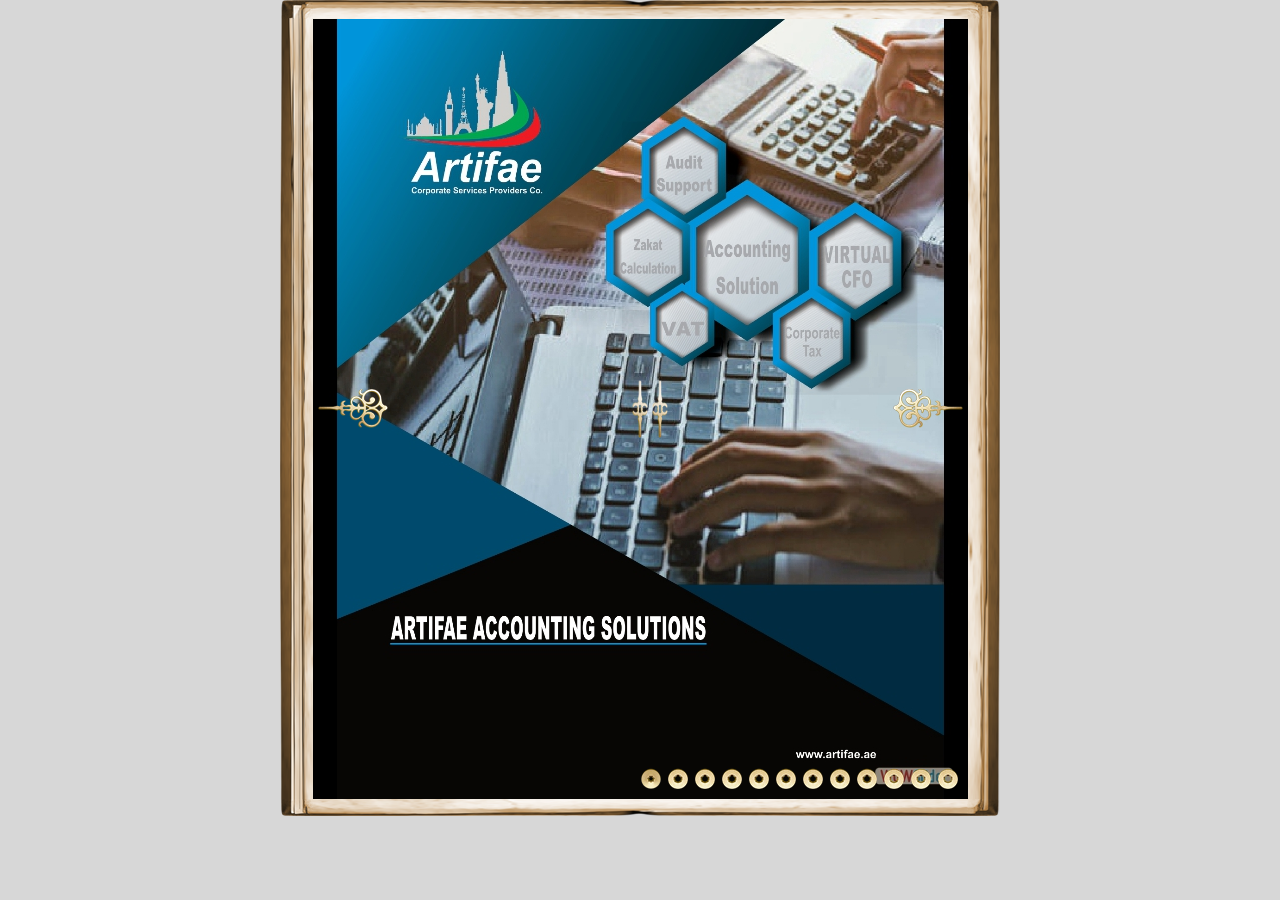
<file: index.html>
<!DOCTYPE html>
<html>
<head>
	<title>Html5 slideshow</title>
	<meta http-equiv="content-type" content="text/html; charset=utf-8" />
	<meta name="description" content="Made with WOW Slider - Create beautiful, responsive image sliders in a few clicks. Awesome skins and animations. Html5 slideshow" />
	
	<!-- Start WOWSlider.com HEAD section --> <!-- add to the <head> of your page -->
	<link rel="stylesheet" type="text/css" href="engine1/style.css" />
	<script type="text/javascript" src="engine1/jquery.js"></script>
	<!-- End WOWSlider.com HEAD section -->

</head>
<body style="background-color:#d7d7d7;margin:auto">
	
	<!-- Start WOWSlider.com BODY section --> <!-- add to the <body> of your page -->
	<div id="wowslider-container1">
	<div class="ws_images"><ul>
		<li><img src="data1/images/290720022_f_pagestojpg0001.jpg" alt="29-07-20022 F_pages-to-jpg-0001" title="29-07-20022 F_pages-to-jpg-0001" id="wows1_0"/></li>
		<li><img src="data1/images/290720022_f_pagestojpg0002.jpg" alt="29-07-20022 F_pages-to-jpg-0002" title="29-07-20022 F_pages-to-jpg-0002" id="wows1_1"/></li>
		<li><img src="data1/images/290720022_f_pagestojpg0003.jpg" alt="29-07-20022 F_pages-to-jpg-0003" title="29-07-20022 F_pages-to-jpg-0003" id="wows1_2"/></li>
		<li><img src="data1/images/290720022_f_pagestojpg0004.jpg" alt="29-07-20022 F_pages-to-jpg-0004" title="29-07-20022 F_pages-to-jpg-0004" id="wows1_3"/></li>
		<li><img src="data1/images/290720022_f_pagestojpg0005.jpg" alt="29-07-20022 F_pages-to-jpg-0005" title="29-07-20022 F_pages-to-jpg-0005" id="wows1_4"/></li>
		<li><img src="data1/images/290720022_f_pagestojpg0006.jpg" alt="29-07-20022 F_pages-to-jpg-0006" title="29-07-20022 F_pages-to-jpg-0006" id="wows1_5"/></li>
		<li><img src="data1/images/290720022_f_pagestojpg0007.jpg" alt="29-07-20022 F_pages-to-jpg-0007" title="29-07-20022 F_pages-to-jpg-0007" id="wows1_6"/></li>
		<li><img src="data1/images/290720022_f_pagestojpg0008.jpg" alt="29-07-20022 F_pages-to-jpg-0008" title="29-07-20022 F_pages-to-jpg-0008" id="wows1_7"/></li>
		<li><img src="data1/images/290720022_f_pagestojpg0009.jpg" alt="29-07-20022 F_pages-to-jpg-0009" title="29-07-20022 F_pages-to-jpg-0009" id="wows1_8"/></li>
		<li><img src="data1/images/290720022_f_pagestojpg0010.jpg" alt="29-07-20022 F_pages-to-jpg-0010" title="29-07-20022 F_pages-to-jpg-0010" id="wows1_9"/></li>
		<li><a href="http://wowslider.net"><img src="data1/images/290720022_f_pagestojpg0011.jpg" alt="css slider" title="29-07-20022 F_pages-to-jpg-0011" id="wows1_10"/></a></li>
		<li><img src="data1/images/290720022_f_pagestojpg0012.jpg" alt="29-07-20022 F_pages-to-jpg-0012" title="29-07-20022 F_pages-to-jpg-0012" id="wows1_11"/></li>
	</ul></div>
	<div class="ws_bullets"><div>
		<a href="#" title="29-07-20022 F_pages-to-jpg-0001"><span><img src="data1/tooltips/290720022_f_pagestojpg0001.jpg" alt="29-07-20022 F_pages-to-jpg-0001"/>1</span></a>
		<a href="#" title="29-07-20022 F_pages-to-jpg-0002"><span><img src="data1/tooltips/290720022_f_pagestojpg0002.jpg" alt="29-07-20022 F_pages-to-jpg-0002"/>2</span></a>
		<a href="#" title="29-07-20022 F_pages-to-jpg-0003"><span><img src="data1/tooltips/290720022_f_pagestojpg0003.jpg" alt="29-07-20022 F_pages-to-jpg-0003"/>3</span></a>
		<a href="#" title="29-07-20022 F_pages-to-jpg-0004"><span><img src="data1/tooltips/290720022_f_pagestojpg0004.jpg" alt="29-07-20022 F_pages-to-jpg-0004"/>4</span></a>
		<a href="#" title="29-07-20022 F_pages-to-jpg-0005"><span><img src="data1/tooltips/290720022_f_pagestojpg0005.jpg" alt="29-07-20022 F_pages-to-jpg-0005"/>5</span></a>
		<a href="#" title="29-07-20022 F_pages-to-jpg-0006"><span><img src="data1/tooltips/290720022_f_pagestojpg0006.jpg" alt="29-07-20022 F_pages-to-jpg-0006"/>6</span></a>
		<a href="#" title="29-07-20022 F_pages-to-jpg-0007"><span><img src="data1/tooltips/290720022_f_pagestojpg0007.jpg" alt="29-07-20022 F_pages-to-jpg-0007"/>7</span></a>
		<a href="#" title="29-07-20022 F_pages-to-jpg-0008"><span><img src="data1/tooltips/290720022_f_pagestojpg0008.jpg" alt="29-07-20022 F_pages-to-jpg-0008"/>8</span></a>
		<a href="#" title="29-07-20022 F_pages-to-jpg-0009"><span><img src="data1/tooltips/290720022_f_pagestojpg0009.jpg" alt="29-07-20022 F_pages-to-jpg-0009"/>9</span></a>
		<a href="#" title="29-07-20022 F_pages-to-jpg-0010"><span><img src="data1/tooltips/290720022_f_pagestojpg0010.jpg" alt="29-07-20022 F_pages-to-jpg-0010"/>10</span></a>
		<a href="#" title="29-07-20022 F_pages-to-jpg-0011"><span><img src="data1/tooltips/290720022_f_pagestojpg0011.jpg" alt="29-07-20022 F_pages-to-jpg-0011"/>11</span></a>
		<a href="#" title="29-07-20022 F_pages-to-jpg-0012"><span><img src="data1/tooltips/290720022_f_pagestojpg0012.jpg" alt="29-07-20022 F_pages-to-jpg-0012"/>12</span></a>
	</div></div><div class="ws_script" style="position:absolute;left:-99%"><a href="http://wowslider.net">html5 slideshow</a> by WOWSlider.com v9.0m</div>
	<div class="ws_shadow"></div>
	</div>	
	<script type="text/javascript" src="engine1/wowslider.js"></script>
	<script type="text/javascript" src="engine1/script.js"></script>
	<!-- End WOWSlider.com BODY section -->

</body>
</html>
</file>
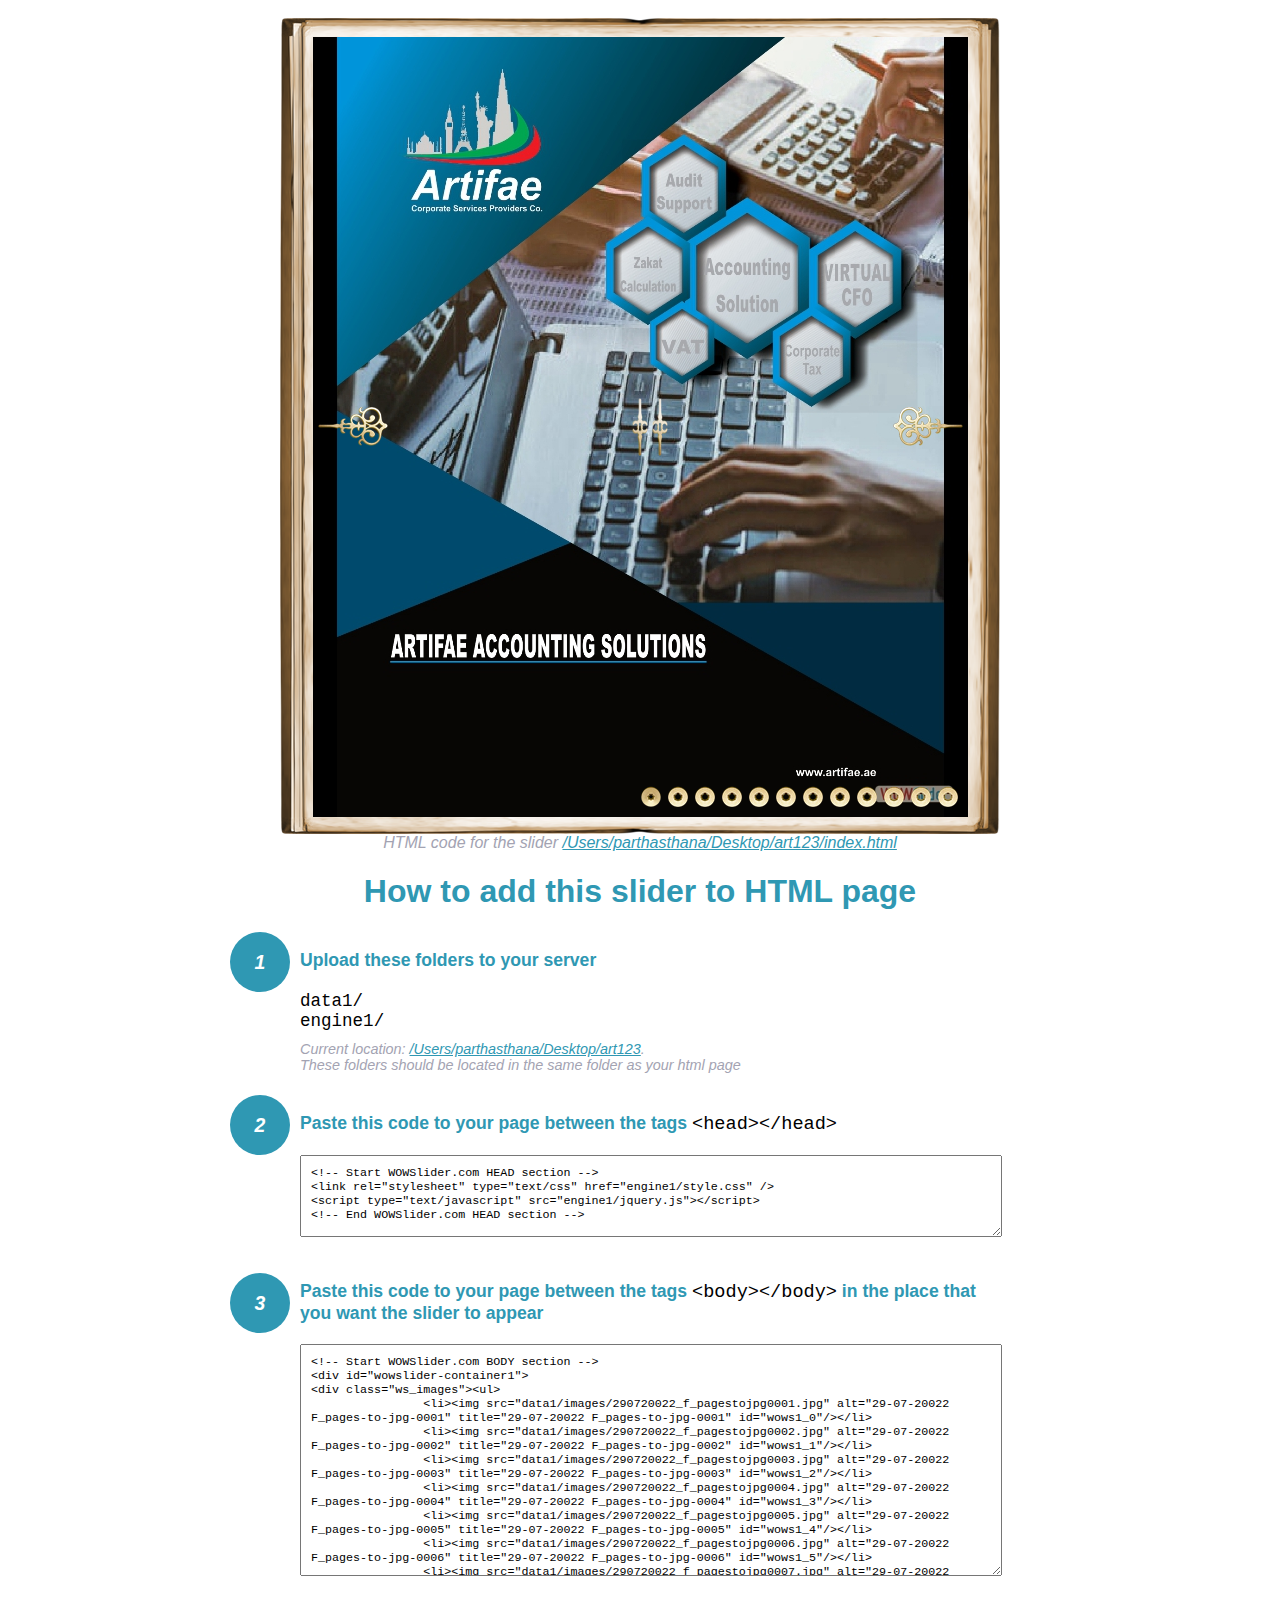
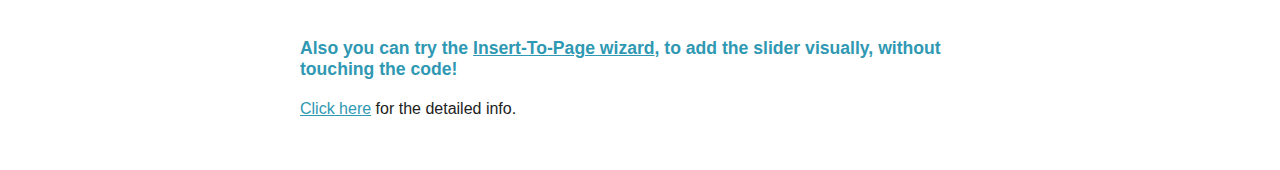
<file: index-howto.html>
<!DOCTYPE html>
<html>
<head>
	<title>WOWSlider</title>
	<meta http-equiv="content-type" content="text/html; charset=utf-8" />
	<meta name="description" content="WOWSlider" />
	
	<!-- Start WOWSlider.com HEAD section --> <!-- add to the <head> of your page -->
	<link rel="stylesheet" type="text/css" href="engine1/style.css" />
	<script type="text/javascript" src="engine1/jquery.js"></script>
	<!-- End WOWSlider.com HEAD section -->


<style>
.instuction {
	font-family: sans-serif, Arial;
	display: block;
	margin: 0 auto;
	max-width: 820px;
	width: 100%;
	padding: 0 70px;
	color: #222;
	-webkit-box-sizing: border-box;
	-moz-box-sizing: border-box;
	box-sizing: border-box;
}
.instuction h1 img {
	max-width: 170px;
	vertical-align: middle;
	margin-bottom: 10px;
}
.instuction h1 {
	color: #2F98B3;
	text-align: center;
}
.instuction h2 {
	position: relative;
	font-size: 1.1em;
	color: #2F98B3;
	margin-bottom: 20px;
	margin-top: 40px;
}
.instuction h2 span.num {
	position: absolute;
	left: -70px;
	top: -18px;
	display: inline-block;
	vertical-align: middle;
	font-style: italic;
	font-size: 1.1em;
	width: 60px;
	height: 60px;
	line-height: 60px;
	text-align: center;
	background: #2F98B3;
	color: #fff;
	border-radius: 50%;
}
.instuction .mono {
	color: #000;
	font-family: monospace;
	font-size: 1.3em;
	font-weight: normal;
}
.instuction li.mono {
	font-size: 1.5em;
}

.instuction ul {
	font-size: 0.9em;
	margin-top: 0;
	padding-left: 0;
	list-style: none;
}
.instuction .note {
	color: #A3A3B2;
	font-style: italic;
	padding-top: 10px;
}
.instuction p.note {
	text-align: center;
	padding-top: 0;
	margin-top: 4px;
}
.instuction textarea {
	font-size: 0.9em;
	min-height: 60px;
	padding: 10px;
	margin: 0;
	overflow: auto;
	max-width: 100%;
	width: 100%;
}
.instuction a,
.instuction a:visited {
	color: #2F98B3;
}
</style>


</head>
<body style="margin:auto">

<br>

<!-- Start WOWSlider.com BODY section --> <!-- add to the <body> of your page -->
<div id="wowslider-container1">
<div class="ws_images"><ul>
		<li><img src="data1/images/290720022_f_pagestojpg0001.jpg" alt="29-07-20022 F_pages-to-jpg-0001" title="29-07-20022 F_pages-to-jpg-0001" id="wows1_0"/></li>
		<li><img src="data1/images/290720022_f_pagestojpg0002.jpg" alt="29-07-20022 F_pages-to-jpg-0002" title="29-07-20022 F_pages-to-jpg-0002" id="wows1_1"/></li>
		<li><img src="data1/images/290720022_f_pagestojpg0003.jpg" alt="29-07-20022 F_pages-to-jpg-0003" title="29-07-20022 F_pages-to-jpg-0003" id="wows1_2"/></li>
		<li><img src="data1/images/290720022_f_pagestojpg0004.jpg" alt="29-07-20022 F_pages-to-jpg-0004" title="29-07-20022 F_pages-to-jpg-0004" id="wows1_3"/></li>
		<li><img src="data1/images/290720022_f_pagestojpg0005.jpg" alt="29-07-20022 F_pages-to-jpg-0005" title="29-07-20022 F_pages-to-jpg-0005" id="wows1_4"/></li>
		<li><img src="data1/images/290720022_f_pagestojpg0006.jpg" alt="29-07-20022 F_pages-to-jpg-0006" title="29-07-20022 F_pages-to-jpg-0006" id="wows1_5"/></li>
		<li><img src="data1/images/290720022_f_pagestojpg0007.jpg" alt="29-07-20022 F_pages-to-jpg-0007" title="29-07-20022 F_pages-to-jpg-0007" id="wows1_6"/></li>
		<li><img src="data1/images/290720022_f_pagestojpg0008.jpg" alt="29-07-20022 F_pages-to-jpg-0008" title="29-07-20022 F_pages-to-jpg-0008" id="wows1_7"/></li>
		<li><img src="data1/images/290720022_f_pagestojpg0009.jpg" alt="29-07-20022 F_pages-to-jpg-0009" title="29-07-20022 F_pages-to-jpg-0009" id="wows1_8"/></li>
		<li><img src="data1/images/290720022_f_pagestojpg0010.jpg" alt="29-07-20022 F_pages-to-jpg-0010" title="29-07-20022 F_pages-to-jpg-0010" id="wows1_9"/></li>
		<li><a href="http://wowslider.net"><img src="data1/images/290720022_f_pagestojpg0011.jpg" alt="css slider" title="29-07-20022 F_pages-to-jpg-0011" id="wows1_10"/></a></li>
		<li><img src="data1/images/290720022_f_pagestojpg0012.jpg" alt="29-07-20022 F_pages-to-jpg-0012" title="29-07-20022 F_pages-to-jpg-0012" id="wows1_11"/></li>
	</ul></div>
	<div class="ws_bullets"><div>
		<a href="#" title="29-07-20022 F_pages-to-jpg-0001"><span><img src="data1/tooltips/290720022_f_pagestojpg0001.jpg" alt="29-07-20022 F_pages-to-jpg-0001"/>1</span></a>
		<a href="#" title="29-07-20022 F_pages-to-jpg-0002"><span><img src="data1/tooltips/290720022_f_pagestojpg0002.jpg" alt="29-07-20022 F_pages-to-jpg-0002"/>2</span></a>
		<a href="#" title="29-07-20022 F_pages-to-jpg-0003"><span><img src="data1/tooltips/290720022_f_pagestojpg0003.jpg" alt="29-07-20022 F_pages-to-jpg-0003"/>3</span></a>
		<a href="#" title="29-07-20022 F_pages-to-jpg-0004"><span><img src="data1/tooltips/290720022_f_pagestojpg0004.jpg" alt="29-07-20022 F_pages-to-jpg-0004"/>4</span></a>
		<a href="#" title="29-07-20022 F_pages-to-jpg-0005"><span><img src="data1/tooltips/290720022_f_pagestojpg0005.jpg" alt="29-07-20022 F_pages-to-jpg-0005"/>5</span></a>
		<a href="#" title="29-07-20022 F_pages-to-jpg-0006"><span><img src="data1/tooltips/290720022_f_pagestojpg0006.jpg" alt="29-07-20022 F_pages-to-jpg-0006"/>6</span></a>
		<a href="#" title="29-07-20022 F_pages-to-jpg-0007"><span><img src="data1/tooltips/290720022_f_pagestojpg0007.jpg" alt="29-07-20022 F_pages-to-jpg-0007"/>7</span></a>
		<a href="#" title="29-07-20022 F_pages-to-jpg-0008"><span><img src="data1/tooltips/290720022_f_pagestojpg0008.jpg" alt="29-07-20022 F_pages-to-jpg-0008"/>8</span></a>
		<a href="#" title="29-07-20022 F_pages-to-jpg-0009"><span><img src="data1/tooltips/290720022_f_pagestojpg0009.jpg" alt="29-07-20022 F_pages-to-jpg-0009"/>9</span></a>
		<a href="#" title="29-07-20022 F_pages-to-jpg-0010"><span><img src="data1/tooltips/290720022_f_pagestojpg0010.jpg" alt="29-07-20022 F_pages-to-jpg-0010"/>10</span></a>
		<a href="#" title="29-07-20022 F_pages-to-jpg-0011"><span><img src="data1/tooltips/290720022_f_pagestojpg0011.jpg" alt="29-07-20022 F_pages-to-jpg-0011"/>11</span></a>
		<a href="#" title="29-07-20022 F_pages-to-jpg-0012"><span><img src="data1/tooltips/290720022_f_pagestojpg0012.jpg" alt="29-07-20022 F_pages-to-jpg-0012"/>12</span></a>
	</div></div><div class="ws_script" style="position:absolute;left:-99%"><a href="http://wowslider.net">html5 slideshow</a> by WOWSlider.com v9.0m</div>
<div class="ws_shadow"></div>
</div>	
<script type="text/javascript" src="engine1/wowslider.js"></script>
<script type="text/javascript" src="engine1/script.js"></script>
<!-- End WOWSlider.com BODY section -->


<div class="instuction">
	<p class="note">HTML code for the slider <a href="file:////Users/parthasthana/Desktop/art123/index.html">/Users/parthasthana/Desktop/art123/index.html</a></p>

	<h1>
		How to add this slider to HTML page
	</h1>

	<h2><span class="num">1</span> Upload these folders to your server</h2>
	<ul>
		<li class="mono">data1/</li>
		<li class="mono">engine1/</li>
		<li class="note">Current location: <a href="file:////Users/parthasthana/Desktop/art123">/Users/parthasthana/Desktop/art123</a>. <br>These folders should be located in the same folder as your html page</li>
	</ul>

	<h2><span class="num">2</span> Paste this code to your page between the tags <span class="mono">&lt;head&gt;&lt;/head&gt;</span></h2>
	<textarea onclick="this.select()">&lt;!-- Start WOWSlider.com HEAD section --&gt;
&lt;link rel=&quot;stylesheet&quot; type=&quot;text/css&quot; href=&quot;engine1/style.css&quot; /&gt;
&lt;script type=&quot;text/javascript&quot; src=&quot;engine1/jquery.js&quot;&gt;&lt;/script&gt;
&lt;!-- End WOWSlider.com HEAD section --&gt;</textarea>


	<h2><span class="num" style="top: -8px;">3</span> Paste this code to your page between the tags <span class="mono">&lt;body&gt;&lt;/body&gt;</span> in the place that you want the slider to appear</h2>
	<textarea onclick="this.select()" rows="15">&lt;!-- Start WOWSlider.com BODY section --&gt;
&lt;div id=&quot;wowslider-container1&quot;&gt;
&lt;div class=&quot;ws_images&quot;&gt;&lt;ul&gt;
		&lt;li&gt;&lt;img src=&quot;data1/images/290720022_f_pagestojpg0001.jpg&quot; alt=&quot;29-07-20022 F_pages-to-jpg-0001&quot; title=&quot;29-07-20022 F_pages-to-jpg-0001&quot; id=&quot;wows1_0&quot;/&gt;&lt;/li&gt;
		&lt;li&gt;&lt;img src=&quot;data1/images/290720022_f_pagestojpg0002.jpg&quot; alt=&quot;29-07-20022 F_pages-to-jpg-0002&quot; title=&quot;29-07-20022 F_pages-to-jpg-0002&quot; id=&quot;wows1_1&quot;/&gt;&lt;/li&gt;
		&lt;li&gt;&lt;img src=&quot;data1/images/290720022_f_pagestojpg0003.jpg&quot; alt=&quot;29-07-20022 F_pages-to-jpg-0003&quot; title=&quot;29-07-20022 F_pages-to-jpg-0003&quot; id=&quot;wows1_2&quot;/&gt;&lt;/li&gt;
		&lt;li&gt;&lt;img src=&quot;data1/images/290720022_f_pagestojpg0004.jpg&quot; alt=&quot;29-07-20022 F_pages-to-jpg-0004&quot; title=&quot;29-07-20022 F_pages-to-jpg-0004&quot; id=&quot;wows1_3&quot;/&gt;&lt;/li&gt;
		&lt;li&gt;&lt;img src=&quot;data1/images/290720022_f_pagestojpg0005.jpg&quot; alt=&quot;29-07-20022 F_pages-to-jpg-0005&quot; title=&quot;29-07-20022 F_pages-to-jpg-0005&quot; id=&quot;wows1_4&quot;/&gt;&lt;/li&gt;
		&lt;li&gt;&lt;img src=&quot;data1/images/290720022_f_pagestojpg0006.jpg&quot; alt=&quot;29-07-20022 F_pages-to-jpg-0006&quot; title=&quot;29-07-20022 F_pages-to-jpg-0006&quot; id=&quot;wows1_5&quot;/&gt;&lt;/li&gt;
		&lt;li&gt;&lt;img src=&quot;data1/images/290720022_f_pagestojpg0007.jpg&quot; alt=&quot;29-07-20022 F_pages-to-jpg-0007&quot; title=&quot;29-07-20022 F_pages-to-jpg-0007&quot; id=&quot;wows1_6&quot;/&gt;&lt;/li&gt;
		&lt;li&gt;&lt;img src=&quot;data1/images/290720022_f_pagestojpg0008.jpg&quot; alt=&quot;29-07-20022 F_pages-to-jpg-0008&quot; title=&quot;29-07-20022 F_pages-to-jpg-0008&quot; id=&quot;wows1_7&quot;/&gt;&lt;/li&gt;
		&lt;li&gt;&lt;img src=&quot;data1/images/290720022_f_pagestojpg0009.jpg&quot; alt=&quot;29-07-20022 F_pages-to-jpg-0009&quot; title=&quot;29-07-20022 F_pages-to-jpg-0009&quot; id=&quot;wows1_8&quot;/&gt;&lt;/li&gt;
		&lt;li&gt;&lt;img src=&quot;data1/images/290720022_f_pagestojpg0010.jpg&quot; alt=&quot;29-07-20022 F_pages-to-jpg-0010&quot; title=&quot;29-07-20022 F_pages-to-jpg-0010&quot; id=&quot;wows1_9&quot;/&gt;&lt;/li&gt;
		&lt;li&gt;&lt;a href=&quot;http://wowslider.net&quot;&gt;&lt;img src=&quot;data1/images/290720022_f_pagestojpg0011.jpg&quot; alt=&quot;css slider&quot; title=&quot;29-07-20022 F_pages-to-jpg-0011&quot; id=&quot;wows1_10&quot;/&gt;&lt;/a&gt;&lt;/li&gt;
		&lt;li&gt;&lt;img src=&quot;data1/images/290720022_f_pagestojpg0012.jpg&quot; alt=&quot;29-07-20022 F_pages-to-jpg-0012&quot; title=&quot;29-07-20022 F_pages-to-jpg-0012&quot; id=&quot;wows1_11&quot;/&gt;&lt;/li&gt;
	&lt;/ul&gt;&lt;/div&gt;
	&lt;div class=&quot;ws_bullets&quot;&gt;&lt;div&gt;
		&lt;a href=&quot;#&quot; title=&quot;29-07-20022 F_pages-to-jpg-0001&quot;&gt;&lt;span&gt;&lt;img src=&quot;data1/tooltips/290720022_f_pagestojpg0001.jpg&quot; alt=&quot;29-07-20022 F_pages-to-jpg-0001&quot;/&gt;1&lt;/span&gt;&lt;/a&gt;
		&lt;a href=&quot;#&quot; title=&quot;29-07-20022 F_pages-to-jpg-0002&quot;&gt;&lt;span&gt;&lt;img src=&quot;data1/tooltips/290720022_f_pagestojpg0002.jpg&quot; alt=&quot;29-07-20022 F_pages-to-jpg-0002&quot;/&gt;2&lt;/span&gt;&lt;/a&gt;
		&lt;a href=&quot;#&quot; title=&quot;29-07-20022 F_pages-to-jpg-0003&quot;&gt;&lt;span&gt;&lt;img src=&quot;data1/tooltips/290720022_f_pagestojpg0003.jpg&quot; alt=&quot;29-07-20022 F_pages-to-jpg-0003&quot;/&gt;3&lt;/span&gt;&lt;/a&gt;
		&lt;a href=&quot;#&quot; title=&quot;29-07-20022 F_pages-to-jpg-0004&quot;&gt;&lt;span&gt;&lt;img src=&quot;data1/tooltips/290720022_f_pagestojpg0004.jpg&quot; alt=&quot;29-07-20022 F_pages-to-jpg-0004&quot;/&gt;4&lt;/span&gt;&lt;/a&gt;
		&lt;a href=&quot;#&quot; title=&quot;29-07-20022 F_pages-to-jpg-0005&quot;&gt;&lt;span&gt;&lt;img src=&quot;data1/tooltips/290720022_f_pagestojpg0005.jpg&quot; alt=&quot;29-07-20022 F_pages-to-jpg-0005&quot;/&gt;5&lt;/span&gt;&lt;/a&gt;
		&lt;a href=&quot;#&quot; title=&quot;29-07-20022 F_pages-to-jpg-0006&quot;&gt;&lt;span&gt;&lt;img src=&quot;data1/tooltips/290720022_f_pagestojpg0006.jpg&quot; alt=&quot;29-07-20022 F_pages-to-jpg-0006&quot;/&gt;6&lt;/span&gt;&lt;/a&gt;
		&lt;a href=&quot;#&quot; title=&quot;29-07-20022 F_pages-to-jpg-0007&quot;&gt;&lt;span&gt;&lt;img src=&quot;data1/tooltips/290720022_f_pagestojpg0007.jpg&quot; alt=&quot;29-07-20022 F_pages-to-jpg-0007&quot;/&gt;7&lt;/span&gt;&lt;/a&gt;
		&lt;a href=&quot;#&quot; title=&quot;29-07-20022 F_pages-to-jpg-0008&quot;&gt;&lt;span&gt;&lt;img src=&quot;data1/tooltips/290720022_f_pagestojpg0008.jpg&quot; alt=&quot;29-07-20022 F_pages-to-jpg-0008&quot;/&gt;8&lt;/span&gt;&lt;/a&gt;
		&lt;a href=&quot;#&quot; title=&quot;29-07-20022 F_pages-to-jpg-0009&quot;&gt;&lt;span&gt;&lt;img src=&quot;data1/tooltips/290720022_f_pagestojpg0009.jpg&quot; alt=&quot;29-07-20022 F_pages-to-jpg-0009&quot;/&gt;9&lt;/span&gt;&lt;/a&gt;
		&lt;a href=&quot;#&quot; title=&quot;29-07-20022 F_pages-to-jpg-0010&quot;&gt;&lt;span&gt;&lt;img src=&quot;data1/tooltips/290720022_f_pagestojpg0010.jpg&quot; alt=&quot;29-07-20022 F_pages-to-jpg-0010&quot;/&gt;10&lt;/span&gt;&lt;/a&gt;
		&lt;a href=&quot;#&quot; title=&quot;29-07-20022 F_pages-to-jpg-0011&quot;&gt;&lt;span&gt;&lt;img src=&quot;data1/tooltips/290720022_f_pagestojpg0011.jpg&quot; alt=&quot;29-07-20022 F_pages-to-jpg-0011&quot;/&gt;11&lt;/span&gt;&lt;/a&gt;
		&lt;a href=&quot;#&quot; title=&quot;29-07-20022 F_pages-to-jpg-0012&quot;&gt;&lt;span&gt;&lt;img src=&quot;data1/tooltips/290720022_f_pagestojpg0012.jpg&quot; alt=&quot;29-07-20022 F_pages-to-jpg-0012&quot;/&gt;12&lt;/span&gt;&lt;/a&gt;
	&lt;/div&gt;&lt;/div&gt;&lt;div class=&quot;ws_script&quot; style=&quot;position:absolute;left:-99%&quot;&gt;&lt;a href=&quot;http://wowslider.net&quot;&gt;html5 slideshow&lt;/a&gt; by WOWSlider.com v9.0m&lt;/div&gt;
&lt;div class=&quot;ws_shadow&quot;&gt;&lt;/div&gt;
&lt;/div&gt;	
&lt;script type=&quot;text/javascript&quot; src=&quot;engine1/wowslider.js&quot;&gt;&lt;/script&gt;
&lt;script type=&quot;text/javascript&quot; src=&quot;engine1/script.js&quot;&gt;&lt;/script&gt;
&lt;!-- End WOWSlider.com BODY section --&gt;</textarea>

<br><br>
<h2>Also you can try the <a href="http://wowslider.com/help/add-wowslider-to-page-2.html" target="_blank">Insert-To-Page wizard</a>, to add the slider visually, without touching the code!</h2>
<p>
	<a href="http://wowslider.com/help/add-wowslider-to-page-2.html" target="_blank">Click here</a> for the detailed info.
</p>
</div>

<br><br>
</body>
</html>
</file>
<file: engine1/style.css>
/*
 *	generated by WOW Slider 9.0
 *	template Book
 */
@import url(https://fonts.googleapis.com/css?family=Lobster&subset=latin,latin-ext,cyrillic);
#wowslider-container1 { 
	display: table;
	zoom: 1; 
	position: relative;
	width: 100%;
	max-width: 655px;
	max-height:780px;
	margin:19px auto 17px;
	z-index:90;
	text-align:left; /* reset align=center */
	font-size: 10px;
	text-shadow: none; /* fix some user styles */

	/* reset box-sizing (to boostrap friendly) */
	-webkit-box-sizing: content-box;
	-moz-box-sizing: content-box;
	box-sizing: content-box; 
}
* html #wowslider-container1{ width:655px }
#wowslider-container1 .ws_images ul{
	position:relative;
	width: 10000%; 
	height:100%;
	left:0;
	list-style:none;
	margin:0;
	padding:0;
	border-spacing:0;
	overflow: visible;
	/*table-layout:fixed;*/
}
#wowslider-container1 .ws_images ul li{
	position: relative;
	width:1%;
	height:100%;
	line-height:0; /*opera*/
	overflow: hidden;
	float:left;
	/*font-size:0;*/
	padding:0 0 0 0 !important;
	margin:0 0 0 0 !important;
}

#wowslider-container1 .ws_images{
	position: relative;
	left:0;
	top:0;
	height:100%;
	max-height:780px;
	max-width: 655px;
	vertical-align: top;
	border:none;
	overflow: hidden;
}
#wowslider-container1 .ws_images ul a{
	width:100%;
	height:100%;
	max-height:780px;
	display:block;
	color:transparent;
}
#wowslider-container1 img{
	max-width: none !important;
}
#wowslider-container1 .ws_images .ws_list img,
#wowslider-container1 .ws_images > div > img{
	width:100%;
	border:none 0;
	max-width: none;
	padding:0;
	margin:0;
}
#wowslider-container1 .ws_images > div > img {
	max-height:780px;
}

#wowslider-container1 .ws_images iframe {
	position: absolute;
	z-index: -1;
}

#wowslider-container1 .ws-title > div {
	display: inline-block !important;
}

#wowslider-container1 a{ 
	text-decoration: none; 
	outline: none; 
	border: none; 
}

#wowslider-container1  .ws_bullets { 
	float: left;
	position:absolute;
	z-index:70;
}
#wowslider-container1  .ws_bullets div{
	position:relative;
	float:left;
	font-size: 0px;
}
/* compatibility with Joomla styles */
#wowslider-container1  .ws_bullets a {
	line-height: 0;
}

#wowslider-container1  .ws_script{
	display:none;
}
#wowslider-container1 sound, 
#wowslider-container1 object{
	position:absolute;
}

/* prevent some of users reset styles */
#wowslider-container1 .ws_effect {
	position: static;
	width: 100%;
	height: 100%;
}

#wowslider-container1 .ws_photoItem {
	border: 2em solid #fff;
	margin-left: -2em;
	margin-top: -2em;
}
#wowslider-container1 .ws_cube_side {
	background: #A6A5A9;
}


#wowslider-container1.ws_gestures {
	cursor: -webkit-grab;
	cursor: -moz-grab;
	cursor: url("[data-uri]"), move;
}
#wowslider-container1.ws_gestures.ws_grabbing {
	cursor: -webkit-grabbing;
	cursor: -moz-grabbing;
	cursor: url("[data-uri]"), move;
}

/* hide controls when video start play */
#wowslider-container1.ws_video_playing .ws_bullets,
#wowslider-container1.ws_video_playing .ws_fullscreen,
#wowslider-container1.ws_video_playing .ws_next,
#wowslider-container1.ws_video_playing .ws_prev {
	display: none;
}


/* youtube/vimeo buttons */
#wowslider-container1 .ws_video_btn {
	position: absolute;
	display: none;
	cursor: pointer;
	top: 0;
	left: 0;
	width: 100%;
	height: 100%;
	z-index: 55;
}
#wowslider-container1 .ws_video_btn.ws_youtube,
#wowslider-container1 .ws_video_btn.ws_vimeo {
	display: block;
}
#wowslider-container1 .ws_video_btn div {
	position: absolute;
	background-image: url(./playvideo.png);
	background-size: 200%;
	top: 50%;
	left: 50%;
	width: 7em;
	height: 5em;
	margin-left: -3.5em;
	margin-top: -2.5em;
}
#wowslider-container1 .ws_video_btn.ws_youtube div {
	background-position: 0 0;
}
#wowslider-container1 .ws_video_btn.ws_youtube:hover div {
	background-position: 100% 0;
}
#wowslider-container1 .ws_video_btn.ws_vimeo div {
	background-position: 0 100%;
}
#wowslider-container1 .ws_video_btn.ws_vimeo:hover div {
	background-position: 100% 100%;
}

#wowslider-container1 .ws_playpause.ws_hide {
	display: none !important;
}

#wowslider-container1  .ws_bullets { 
	padding: 5px; 
}
#wowslider-container1 .ws_bullets a { 
	width:20px;
	height:21px;
	background: url(./bullet.png) left top;
	float: left; 
	text-indent: -4000px; 
	position:relative;
	margin-left:7px;
	color:transparent;
}

#wowslider-container1 .ws_bullets a.ws_selbull, #wowslider-container1 .ws_bullets a:hover{
	background-position: 0 100%;
}
#wowslider-container1 a.ws_next, #wowslider-container1 a.ws_prev {
	background-size: 200%;
	position:absolute;
	top:50%;
	margin-top:-2em;
	z-index:60;
	height: 3.9em;
	width: 7em;
	background-image: url(./arrows.png);
}
#wowslider-container1 a.ws_next{
	background-position: 100% 0;
	right:0.5em;
}
#wowslider-container1 a.ws_prev {
	left:0.5em;
	background-position: 0 0; 
}

/*playpause*/
#wowslider-container1 .ws_playpause {
    width: 5.8em;
    height: 5.8em;
    position: absolute;
    top: 50%;
    left: 50%;
    margin-left: -1.9em;
    margin-top: -2.9em;
    z-index: 59;
	background-size: 100%;
}

#wowslider-container1 .ws_pause {
    background-image: url(./pause.png);
}

#wowslider-container1 .ws_play {
    background-image: url(./play.png);
}
/* bottom right */
#wowslider-container1  .ws_bullets {
    bottom: 5px;
	right:5px;
}

#wowslider-container1 .ws-title{
	position:absolute;
	display:block;
	font: 0em 'Lobster', Comic Sans MS, cursive;
	bottom: 1.2em;
	left: 0;
	margin-right: 0.4em; 
	color:#664b2b;
	z-index: 50;
	line-height: 1em;
}
#wowslider-container1 .ws-title div,#wowslider-container1 .ws-title span{
	display:inline-block;
	padding:0.3em;
	background:#e7d7c3;
	border-radius:0 0.25em 0.25em 0;
	-moz-border-radius:0 0.25em 0.25em 0;
	-webkit-border-radius:0 0.25em 0.25em 0;
	box-shadow: 0.1em 0 0.15em rgba(114, 82, 45, 0.6);
    -moz-box-shadow: 0.1em 0 0.15em rgba(114, 82, 45, 0.6);	
	-webkit-box-shadow: 0.1em 0 0.15em rgba(114, 82, 45, 0.6);	

}
#wowslider-container1 .ws-title div{
	font-family:"Palatino Linotype","Book Antiqua",Palatino,serif;
	line-height: 1.1em;
	color: #473520;
    display: block;
    font-size: 0.666em;
    margin-top: 0.4em;
}#wowslider-container1 .ws_images > ul{
	animation: wsBasic 48s infinite;
	-moz-animation: wsBasic 48s infinite;
	-webkit-animation: wsBasic 48s infinite;
}
@keyframes wsBasic{0%{left:-0%} 4.17%{left:-0%} 8.33%{left:-100%} 12.5%{left:-100%} 16.67%{left:-200%} 20.83%{left:-200%} 25%{left:-300%} 29.17%{left:-300%} 33.33%{left:-400%} 37.5%{left:-400%} 41.67%{left:-500%} 45.83%{left:-500%} 50%{left:-600%} 54.17%{left:-600%} 58.33%{left:-700%} 62.5%{left:-700%} 66.67%{left:-800%} 70.83%{left:-800%} 75%{left:-900%} 79.17%{left:-900%} 83.33%{left:-1000%} 87.5%{left:-1000%} 91.67%{left:-1100%} 95.83%{left:-1100%} }
@-moz-keyframes wsBasic{0%{left:-0%} 4.17%{left:-0%} 8.33%{left:-100%} 12.5%{left:-100%} 16.67%{left:-200%} 20.83%{left:-200%} 25%{left:-300%} 29.17%{left:-300%} 33.33%{left:-400%} 37.5%{left:-400%} 41.67%{left:-500%} 45.83%{left:-500%} 50%{left:-600%} 54.17%{left:-600%} 58.33%{left:-700%} 62.5%{left:-700%} 66.67%{left:-800%} 70.83%{left:-800%} 75%{left:-900%} 79.17%{left:-900%} 83.33%{left:-1000%} 87.5%{left:-1000%} 91.67%{left:-1100%} 95.83%{left:-1100%} }
@-webkit-keyframes wsBasic{0%{left:-0%} 4.17%{left:-0%} 8.33%{left:-100%} 12.5%{left:-100%} 16.67%{left:-200%} 20.83%{left:-200%} 25%{left:-300%} 29.17%{left:-300%} 33.33%{left:-400%} 37.5%{left:-400%} 41.67%{left:-500%} 45.83%{left:-500%} 50%{left:-600%} 54.17%{left:-600%} 58.33%{left:-700%} 62.5%{left:-700%} 66.67%{left:-800%} 70.83%{left:-800%} 75%{left:-900%} 79.17%{left:-900%} 83.33%{left:-1000%} 87.5%{left:-1000%} 91.67%{left:-1100%} 95.83%{left:-1100%} }

#wowslider-container1  .ws_shadow{
	background-image: url(./bg.png);
	background-repeat: no-repeat;
	background-size:100%;
	position:absolute;
	z-index: -1;
	left:-5.04%;
	top:-2.44%;
	width:110.07%;
	height:104.61%;
}
* html #wowslider-container1 .ws_shadow{/*ie6*/
	background:none;
	filter:progid:DXImageTransform.Microsoft.AlphaImageLoader( src='engine1/bg.png', sizingMethod='scale');
}
*+html #wowslider-container1 .ws_shadow{/*ie7*/
	background:none;
	filter:progid:DXImageTransform.Microsoft.AlphaImageLoader( src='engine1/bg.png', sizingMethod='scale');
}
#wowslider-container1 .ws_bullets  a img{
	text-indent:0;
	display:block;
	bottom:20px;
	left:-20px;
	visibility:hidden;
	position:absolute;
	box-shadow: 0 1px 3px rgba(46, 15, 0, 0.4);
    -moz-box-shadow: 0 1px 3px rgba(46, 15, 0, 0.4);	
	-webkit-box-shadow:0 1px 3px rgba(46, 15, 0, 0.4);
    border: 3px solid #edd8a3;
	border-radius:5px;
	-moz-border-radius:5px;
	-webkit-border-radius:5px;
	max-width:none;
}
#wowslider-container1 .ws_bullets a:hover img{
	visibility:visible;
}

#wowslider-container1 .ws_bulframe div div{
	height:48px;
	overflow:visible;
	position:relative;
}
#wowslider-container1 .ws_bulframe div {
	left:0;
	overflow:hidden;
	position:relative;
	width:40px;
	background-color:#edd8a3;
}
#wowslider-container1  .ws_bullets .ws_bulframe{
	display:none;
	bottom:24px;
	overflow:visible;
	position:absolute;
	cursor:pointer;
	box-shadow: 0 1px 3px rgba(46, 15, 0, 0.4);
    -moz-box-shadow: 0 1px 3px rgba(46, 15, 0, 0.4);	
	-webkit-box-shadow:0 1px 3px rgba(46, 15, 0, 0.4);
    border: 3px solid #edd8a3;
	border-radius:5px;
	-moz-border-radius:5px;
	-webkit-border-radius:5px;
}
#wowslider-container1 .ws_bulframe span{
	display:block;
	position:absolute;
	bottom:-8px;
	margin-left:-1px;
	left:20px;
	background:url(./triangle.png);
	width:15px;
	height:6px;
}#wowslider-container1 .ws_bulframe div div{
	height: auto;
}

@media all and (max-width:760px) {
	#wowslider-container1 .ws_fullscreen {
		display: block;
	}
}
@media all and (max-width:400px){
	#wowslider-container1 .ws_controls,
	#wowslider-container1 .ws_bullets,
	#wowslider-container1 .ws_thumbs{
		display: none
	}
}
</file>
